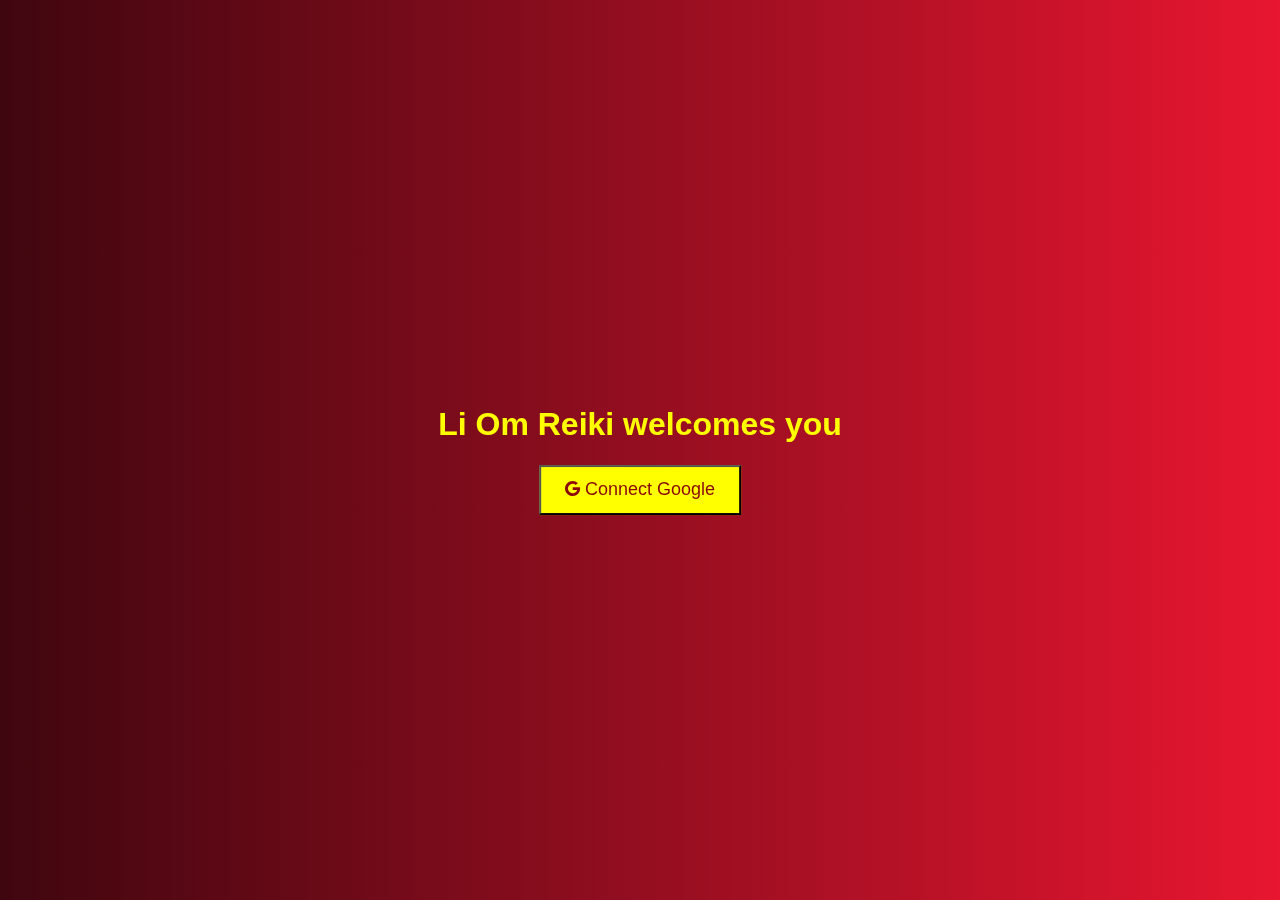
<file: index.html>
<!doctype html>
<html lang="en">
<head>
  <meta charset="utf-8">
  <title>High Beta Om Reiki</title>
  <base href="/">

  <meta name="viewport" content="width=device-width, initial-scale=1">
  <link rel="icon" type="image/x-icon" href="favicon.ico">
<link rel="stylesheet" href="styles.9d6acb5e0ba821aad122.css"></head>
<body>
  <app-root></app-root>
<script type="text/javascript" src="runtime.a66f828dca56eeb90e02.js"></script><script type="text/javascript" src="polyfills.d5a3d28f786bcb964b84.js"></script><script type="text/javascript" src="scripts.4e2fb7fd2e530b0c149c.js"></script><script type="text/javascript" src="main.36b0ceb641fa6e3d850c.js"></script></body>
</html>
</file>
<file: styles.9d6acb5e0ba821aad122.css>
body{background:red;font-family:'Helvetica Neue',Arial,sans-serif;background:linear-gradient(to right,#3f060f ,#e81630);margin:0;color:#f7d878}.hidden-element{display:none!important}.gu-mirror{position:fixed!important;color:red;margin:0!important;z-index:9999!important;opacity:.8;-ms-filter:"progid:DXImageTransform.Microsoft.Alpha(Opacity=80)";filter:alpha(opacity=80);pointer-events:none}.gu-hide{left:-9999px!important}.gu-unselectable{-webkit-user-select:none!important;-moz-user-select:none!important;-ms-user-select:none!important;user-select:none!important}.gu-transit{color:red;opacity:.2;-ms-filter:"progid:DXImageTransform.Microsoft.Alpha(Opacity=20)";filter:alpha(opacity=20)}/*!
 *  Font Awesome 4.7.0 by @davegandy - http://fontawesome.io - @fontawesome
 *  License - http://fontawesome.io/license (Font: SIL OFL 1.1, CSS: MIT License)
 */@font-face{font-family:FontAwesome;src:url(fontawesome-webfont.674f50d287a8c48dc19b.eot?v=4.7.0);src:url(fontawesome-webfont.674f50d287a8c48dc19b.eot?#iefix&v=4.7.0) format('embedded-opentype'),url(fontawesome-webfont.af7ae505a9eed503f8b8.woff2?v=4.7.0) format('woff2'),url(fontawesome-webfont.fee66e712a8a08eef580.woff?v=4.7.0) format('woff'),url(fontawesome-webfont.b06871f281fee6b241d6.ttf?v=4.7.0) format('truetype'),url(fontawesome-webfont.912ec66d7572ff821749.svg?v=4.7.0#fontawesomeregular) format('svg');font-weight:400;font-style:normal}.fa{display:inline-block;font:14px/1 FontAwesome;font-size:inherit;text-rendering:auto;-webkit-font-smoothing:antialiased;-moz-osx-font-smoothing:grayscale}.fa-lg{font-size:1.33333333em;line-height:.75em;vertical-align:-15%}.fa-2x{font-size:2em}.fa-3x{font-size:3em}.fa-4x{font-size:4em}.fa-5x{font-size:5em}.fa-fw{width:1.28571429em;text-align:center}.fa-ul{padding-left:0;margin-left:2.14285714em;list-style-type:none}.fa-ul>li{position:relative}.fa-li{position:absolute;left:-2.14285714em;width:2.14285714em;top:.14285714em;text-align:center}.fa-li.fa-lg{left:-1.85714286em}.fa-border{padding:.2em .25em .15em;border:.08em solid #eee;border-radius:.1em}.fa-pull-left{float:left}.fa-pull-right{float:right}.fa.fa-pull-left{margin-right:.3em}.fa.fa-pull-right{margin-left:.3em}.pull-right{float:right}.pull-left{float:left}.fa.pull-left{margin-right:.3em}.fa.pull-right{margin-left:.3em}.fa-spin{-webkit-animation:2s linear infinite fa-spin;animation:2s linear infinite fa-spin}.fa-pulse{-webkit-animation:1s steps(8) infinite fa-spin;animation:1s steps(8) infinite fa-spin}@-webkit-keyframes fa-spin{0%{-webkit-transform:rotate(0);transform:rotate(0)}100%{-webkit-transform:rotate(359deg);transform:rotate(359deg)}}@keyframes fa-spin{0%{-webkit-transform:rotate(0);transform:rotate(0)}100%{-webkit-transform:rotate(359deg);transform:rotate(359deg)}}.fa-rotate-90{-ms-filter:"progid:DXImageTransform.Microsoft.BasicImage(rotation=1)";-webkit-transform:rotate(90deg);transform:rotate(90deg)}.fa-rotate-180{-ms-filter:"progid:DXImageTransform.Microsoft.BasicImage(rotation=2)";-webkit-transform:rotate(180deg);transform:rotate(180deg)}.fa-rotate-270{-ms-filter:"progid:DXImageTransform.Microsoft.BasicImage(rotation=3)";-webkit-transform:rotate(270deg);transform:rotate(270deg)}.fa-flip-horizontal{-ms-filter:"progid:DXImageTransform.Microsoft.BasicImage(rotation=0, mirror=1)";-webkit-transform:scale(-1,1);transform:scale(-1,1)}.fa-flip-vertical{-ms-filter:"progid:DXImageTransform.Microsoft.BasicImage(rotation=2, mirror=1)";-webkit-transform:scale(1,-1);transform:scale(1,-1)}:root .fa-flip-horizontal,:root .fa-flip-vertical,:root .fa-rotate-180,:root .fa-rotate-270,:root .fa-rotate-90{-webkit-filter:none;filter:none}.fa-stack{position:relative;display:inline-block;width:2em;height:2em;line-height:2em;vertical-align:middle}.fa-stack-1x,.fa-stack-2x{position:absolute;left:0;width:100%;text-align:center}.fa-stack-1x{line-height:inherit}.fa-stack-2x{font-size:2em}.fa-inverse{color:#fff}.fa-glass:before{content:"\f000"}.fa-music:before{content:"\f001"}.fa-search:before{content:"\f002"}.fa-envelope-o:before{content:"\f003"}.fa-heart:before{content:"\f004"}.fa-star:before{content:"\f005"}.fa-star-o:before{content:"\f006"}.fa-user:before{content:"\f007"}.fa-film:before{content:"\f008"}.fa-th-large:before{content:"\f009"}.fa-th:before{content:"\f00a"}.fa-th-list:before{content:"\f00b"}.fa-check:before{content:"\f00c"}.fa-close:before,.fa-remove:before,.fa-times:before{content:"\f00d"}.fa-search-plus:before{content:"\f00e"}.fa-search-minus:before{content:"\f010"}.fa-power-off:before{content:"\f011"}.fa-signal:before{content:"\f012"}.fa-cog:before,.fa-gear:before{content:"\f013"}.fa-trash-o:before{content:"\f014"}.fa-home:before{content:"\f015"}.fa-file-o:before{content:"\f016"}.fa-clock-o:before{content:"\f017"}.fa-road:before{content:"\f018"}.fa-download:before{content:"\f019"}.fa-arrow-circle-o-down:before{content:"\f01a"}.fa-arrow-circle-o-up:before{content:"\f01b"}.fa-inbox:before{content:"\f01c"}.fa-play-circle-o:before{content:"\f01d"}.fa-repeat:before,.fa-rotate-right:before{content:"\f01e"}.fa-refresh:before{content:"\f021"}.fa-list-alt:before{content:"\f022"}.fa-lock:before{content:"\f023"}.fa-flag:before{content:"\f024"}.fa-headphones:before{content:"\f025"}.fa-volume-off:before{content:"\f026"}.fa-volume-down:before{content:"\f027"}.fa-volume-up:before{content:"\f028"}.fa-qrcode:before{content:"\f029"}.fa-barcode:before{content:"\f02a"}.fa-tag:before{content:"\f02b"}.fa-tags:before{content:"\f02c"}.fa-book:before{content:"\f02d"}.fa-bookmark:before{content:"\f02e"}.fa-print:before{content:"\f02f"}.fa-camera:before{content:"\f030"}.fa-font:before{content:"\f031"}.fa-bold:before{content:"\f032"}.fa-italic:before{content:"\f033"}.fa-text-height:before{content:"\f034"}.fa-text-width:before{content:"\f035"}.fa-align-left:before{content:"\f036"}.fa-align-center:before{content:"\f037"}.fa-align-right:before{content:"\f038"}.fa-align-justify:before{content:"\f039"}.fa-list:before{content:"\f03a"}.fa-dedent:before,.fa-outdent:before{content:"\f03b"}.fa-indent:before{content:"\f03c"}.fa-video-camera:before{content:"\f03d"}.fa-image:before,.fa-photo:before,.fa-picture-o:before{content:"\f03e"}.fa-pencil:before{content:"\f040"}.fa-map-marker:before{content:"\f041"}.fa-adjust:before{content:"\f042"}.fa-tint:before{content:"\f043"}.fa-edit:before,.fa-pencil-square-o:before{content:"\f044"}.fa-share-square-o:before{content:"\f045"}.fa-check-square-o:before{content:"\f046"}.fa-arrows:before{content:"\f047"}.fa-step-backward:before{content:"\f048"}.fa-fast-backward:before{content:"\f049"}.fa-backward:before{content:"\f04a"}.fa-play:before{content:"\f04b"}.fa-pause:before{content:"\f04c"}.fa-stop:before{content:"\f04d"}.fa-forward:before{content:"\f04e"}.fa-fast-forward:before{content:"\f050"}.fa-step-forward:before{content:"\f051"}.fa-eject:before{content:"\f052"}.fa-chevron-left:before{content:"\f053"}.fa-chevron-right:before{content:"\f054"}.fa-plus-circle:before{content:"\f055"}.fa-minus-circle:before{content:"\f056"}.fa-times-circle:before{content:"\f057"}.fa-check-circle:before{content:"\f058"}.fa-question-circle:before{content:"\f059"}.fa-info-circle:before{content:"\f05a"}.fa-crosshairs:before{content:"\f05b"}.fa-times-circle-o:before{content:"\f05c"}.fa-check-circle-o:before{content:"\f05d"}.fa-ban:before{content:"\f05e"}.fa-arrow-left:before{content:"\f060"}.fa-arrow-right:before{content:"\f061"}.fa-arrow-up:before{content:"\f062"}.fa-arrow-down:before{content:"\f063"}.fa-mail-forward:before,.fa-share:before{content:"\f064"}.fa-expand:before{content:"\f065"}.fa-compress:before{content:"\f066"}.fa-plus:before{content:"\f067"}.fa-minus:before{content:"\f068"}.fa-asterisk:before{content:"\f069"}.fa-exclamation-circle:before{content:"\f06a"}.fa-gift:before{content:"\f06b"}.fa-leaf:before{content:"\f06c"}.fa-fire:before{content:"\f06d"}.fa-eye:before{content:"\f06e"}.fa-eye-slash:before{content:"\f070"}.fa-exclamation-triangle:before,.fa-warning:before{content:"\f071"}.fa-plane:before{content:"\f072"}.fa-calendar:before{content:"\f073"}.fa-random:before{content:"\f074"}.fa-comment:before{content:"\f075"}.fa-magnet:before{content:"\f076"}.fa-chevron-up:before{content:"\f077"}.fa-chevron-down:before{content:"\f078"}.fa-retweet:before{content:"\f079"}.fa-shopping-cart:before{content:"\f07a"}.fa-folder:before{content:"\f07b"}.fa-folder-open:before{content:"\f07c"}.fa-arrows-v:before{content:"\f07d"}.fa-arrows-h:before{content:"\f07e"}.fa-bar-chart-o:before,.fa-bar-chart:before{content:"\f080"}.fa-twitter-square:before{content:"\f081"}.fa-facebook-square:before{content:"\f082"}.fa-camera-retro:before{content:"\f083"}.fa-key:before{content:"\f084"}.fa-cogs:before,.fa-gears:before{content:"\f085"}.fa-comments:before{content:"\f086"}.fa-thumbs-o-up:before{content:"\f087"}.fa-thumbs-o-down:before{content:"\f088"}.fa-star-half:before{content:"\f089"}.fa-heart-o:before{content:"\f08a"}.fa-sign-out:before{content:"\f08b"}.fa-linkedin-square:before{content:"\f08c"}.fa-thumb-tack:before{content:"\f08d"}.fa-external-link:before{content:"\f08e"}.fa-sign-in:before{content:"\f090"}.fa-trophy:before{content:"\f091"}.fa-github-square:before{content:"\f092"}.fa-upload:before{content:"\f093"}.fa-lemon-o:before{content:"\f094"}.fa-phone:before{content:"\f095"}.fa-square-o:before{content:"\f096"}.fa-bookmark-o:before{content:"\f097"}.fa-phone-square:before{content:"\f098"}.fa-twitter:before{content:"\f099"}.fa-facebook-f:before,.fa-facebook:before{content:"\f09a"}.fa-github:before{content:"\f09b"}.fa-unlock:before{content:"\f09c"}.fa-credit-card:before{content:"\f09d"}.fa-feed:before,.fa-rss:before{content:"\f09e"}.fa-hdd-o:before{content:"\f0a0"}.fa-bullhorn:before{content:"\f0a1"}.fa-bell:before{content:"\f0f3"}.fa-certificate:before{content:"\f0a3"}.fa-hand-o-right:before{content:"\f0a4"}.fa-hand-o-left:before{content:"\f0a5"}.fa-hand-o-up:before{content:"\f0a6"}.fa-hand-o-down:before{content:"\f0a7"}.fa-arrow-circle-left:before{content:"\f0a8"}.fa-arrow-circle-right:before{content:"\f0a9"}.fa-arrow-circle-up:before{content:"\f0aa"}.fa-arrow-circle-down:before{content:"\f0ab"}.fa-globe:before{content:"\f0ac"}.fa-wrench:before{content:"\f0ad"}.fa-tasks:before{content:"\f0ae"}.fa-filter:before{content:"\f0b0"}.fa-briefcase:before{content:"\f0b1"}.fa-arrows-alt:before{content:"\f0b2"}.fa-group:before,.fa-users:before{content:"\f0c0"}.fa-chain:before,.fa-link:before{content:"\f0c1"}.fa-cloud:before{content:"\f0c2"}.fa-flask:before{content:"\f0c3"}.fa-cut:before,.fa-scissors:before{content:"\f0c4"}.fa-copy:before,.fa-files-o:before{content:"\f0c5"}.fa-paperclip:before{content:"\f0c6"}.fa-floppy-o:before,.fa-save:before{content:"\f0c7"}.fa-square:before{content:"\f0c8"}.fa-bars:before,.fa-navicon:before,.fa-reorder:before{content:"\f0c9"}.fa-list-ul:before{content:"\f0ca"}.fa-list-ol:before{content:"\f0cb"}.fa-strikethrough:before{content:"\f0cc"}.fa-underline:before{content:"\f0cd"}.fa-table:before{content:"\f0ce"}.fa-magic:before{content:"\f0d0"}.fa-truck:before{content:"\f0d1"}.fa-pinterest:before{content:"\f0d2"}.fa-pinterest-square:before{content:"\f0d3"}.fa-google-plus-square:before{content:"\f0d4"}.fa-google-plus:before{content:"\f0d5"}.fa-money:before{content:"\f0d6"}.fa-caret-down:before{content:"\f0d7"}.fa-caret-up:before{content:"\f0d8"}.fa-caret-left:before{content:"\f0d9"}.fa-caret-right:before{content:"\f0da"}.fa-columns:before{content:"\f0db"}.fa-sort:before,.fa-unsorted:before{content:"\f0dc"}.fa-sort-desc:before,.fa-sort-down:before{content:"\f0dd"}.fa-sort-asc:before,.fa-sort-up:before{content:"\f0de"}.fa-envelope:before{content:"\f0e0"}.fa-linkedin:before{content:"\f0e1"}.fa-rotate-left:before,.fa-undo:before{content:"\f0e2"}.fa-gavel:before,.fa-legal:before{content:"\f0e3"}.fa-dashboard:before,.fa-tachometer:before{content:"\f0e4"}.fa-comment-o:before{content:"\f0e5"}.fa-comments-o:before{content:"\f0e6"}.fa-bolt:before,.fa-flash:before{content:"\f0e7"}.fa-sitemap:before{content:"\f0e8"}.fa-umbrella:before{content:"\f0e9"}.fa-clipboard:before,.fa-paste:before{content:"\f0ea"}.fa-lightbulb-o:before{content:"\f0eb"}.fa-exchange:before{content:"\f0ec"}.fa-cloud-download:before{content:"\f0ed"}.fa-cloud-upload:before{content:"\f0ee"}.fa-user-md:before{content:"\f0f0"}.fa-stethoscope:before{content:"\f0f1"}.fa-suitcase:before{content:"\f0f2"}.fa-bell-o:before{content:"\f0a2"}.fa-coffee:before{content:"\f0f4"}.fa-cutlery:before{content:"\f0f5"}.fa-file-text-o:before{content:"\f0f6"}.fa-building-o:before{content:"\f0f7"}.fa-hospital-o:before{content:"\f0f8"}.fa-ambulance:before{content:"\f0f9"}.fa-medkit:before{content:"\f0fa"}.fa-fighter-jet:before{content:"\f0fb"}.fa-beer:before{content:"\f0fc"}.fa-h-square:before{content:"\f0fd"}.fa-plus-square:before{content:"\f0fe"}.fa-angle-double-left:before{content:"\f100"}.fa-angle-double-right:before{content:"\f101"}.fa-angle-double-up:before{content:"\f102"}.fa-angle-double-down:before{content:"\f103"}.fa-angle-left:before{content:"\f104"}.fa-angle-right:before{content:"\f105"}.fa-angle-up:before{content:"\f106"}.fa-angle-down:before{content:"\f107"}.fa-desktop:before{content:"\f108"}.fa-laptop:before{content:"\f109"}.fa-tablet:before{content:"\f10a"}.fa-mobile-phone:before,.fa-mobile:before{content:"\f10b"}.fa-circle-o:before{content:"\f10c"}.fa-quote-left:before{content:"\f10d"}.fa-quote-right:before{content:"\f10e"}.fa-spinner:before{content:"\f110"}.fa-circle:before{content:"\f111"}.fa-mail-reply:before,.fa-reply:before{content:"\f112"}.fa-github-alt:before{content:"\f113"}.fa-folder-o:before{content:"\f114"}.fa-folder-open-o:before{content:"\f115"}.fa-smile-o:before{content:"\f118"}.fa-frown-o:before{content:"\f119"}.fa-meh-o:before{content:"\f11a"}.fa-gamepad:before{content:"\f11b"}.fa-keyboard-o:before{content:"\f11c"}.fa-flag-o:before{content:"\f11d"}.fa-flag-checkered:before{content:"\f11e"}.fa-terminal:before{content:"\f120"}.fa-code:before{content:"\f121"}.fa-mail-reply-all:before,.fa-reply-all:before{content:"\f122"}.fa-star-half-empty:before,.fa-star-half-full:before,.fa-star-half-o:before{content:"\f123"}.fa-location-arrow:before{content:"\f124"}.fa-crop:before{content:"\f125"}.fa-code-fork:before{content:"\f126"}.fa-chain-broken:before,.fa-unlink:before{content:"\f127"}.fa-question:before{content:"\f128"}.fa-info:before{content:"\f129"}.fa-exclamation:before{content:"\f12a"}.fa-superscript:before{content:"\f12b"}.fa-subscript:before{content:"\f12c"}.fa-eraser:before{content:"\f12d"}.fa-puzzle-piece:before{content:"\f12e"}.fa-microphone:before{content:"\f130"}.fa-microphone-slash:before{content:"\f131"}.fa-shield:before{content:"\f132"}.fa-calendar-o:before{content:"\f133"}.fa-fire-extinguisher:before{content:"\f134"}.fa-rocket:before{content:"\f135"}.fa-maxcdn:before{content:"\f136"}.fa-chevron-circle-left:before{content:"\f137"}.fa-chevron-circle-right:before{content:"\f138"}.fa-chevron-circle-up:before{content:"\f139"}.fa-chevron-circle-down:before{content:"\f13a"}.fa-html5:before{content:"\f13b"}.fa-css3:before{content:"\f13c"}.fa-anchor:before{content:"\f13d"}.fa-unlock-alt:before{content:"\f13e"}.fa-bullseye:before{content:"\f140"}.fa-ellipsis-h:before{content:"\f141"}.fa-ellipsis-v:before{content:"\f142"}.fa-rss-square:before{content:"\f143"}.fa-play-circle:before{content:"\f144"}.fa-ticket:before{content:"\f145"}.fa-minus-square:before{content:"\f146"}.fa-minus-square-o:before{content:"\f147"}.fa-level-up:before{content:"\f148"}.fa-level-down:before{content:"\f149"}.fa-check-square:before{content:"\f14a"}.fa-pencil-square:before{content:"\f14b"}.fa-external-link-square:before{content:"\f14c"}.fa-share-square:before{content:"\f14d"}.fa-compass:before{content:"\f14e"}.fa-caret-square-o-down:before,.fa-toggle-down:before{content:"\f150"}.fa-caret-square-o-up:before,.fa-toggle-up:before{content:"\f151"}.fa-caret-square-o-right:before,.fa-toggle-right:before{content:"\f152"}.fa-eur:before,.fa-euro:before{content:"\f153"}.fa-gbp:before{content:"\f154"}.fa-dollar:before,.fa-usd:before{content:"\f155"}.fa-inr:before,.fa-rupee:before{content:"\f156"}.fa-cny:before,.fa-jpy:before,.fa-rmb:before,.fa-yen:before{content:"\f157"}.fa-rouble:before,.fa-rub:before,.fa-ruble:before{content:"\f158"}.fa-krw:before,.fa-won:before{content:"\f159"}.fa-bitcoin:before,.fa-btc:before{content:"\f15a"}.fa-file:before{content:"\f15b"}.fa-file-text:before{content:"\f15c"}.fa-sort-alpha-asc:before{content:"\f15d"}.fa-sort-alpha-desc:before{content:"\f15e"}.fa-sort-amount-asc:before{content:"\f160"}.fa-sort-amount-desc:before{content:"\f161"}.fa-sort-numeric-asc:before{content:"\f162"}.fa-sort-numeric-desc:before{content:"\f163"}.fa-thumbs-up:before{content:"\f164"}.fa-thumbs-down:before{content:"\f165"}.fa-youtube-square:before{content:"\f166"}.fa-youtube:before{content:"\f167"}.fa-xing:before{content:"\f168"}.fa-xing-square:before{content:"\f169"}.fa-youtube-play:before{content:"\f16a"}.fa-dropbox:before{content:"\f16b"}.fa-stack-overflow:before{content:"\f16c"}.fa-instagram:before{content:"\f16d"}.fa-flickr:before{content:"\f16e"}.fa-adn:before{content:"\f170"}.fa-bitbucket:before{content:"\f171"}.fa-bitbucket-square:before{content:"\f172"}.fa-tumblr:before{content:"\f173"}.fa-tumblr-square:before{content:"\f174"}.fa-long-arrow-down:before{content:"\f175"}.fa-long-arrow-up:before{content:"\f176"}.fa-long-arrow-left:before{content:"\f177"}.fa-long-arrow-right:before{content:"\f178"}.fa-apple:before{content:"\f179"}.fa-windows:before{content:"\f17a"}.fa-android:before{content:"\f17b"}.fa-linux:before{content:"\f17c"}.fa-dribbble:before{content:"\f17d"}.fa-skype:before{content:"\f17e"}.fa-foursquare:before{content:"\f180"}.fa-trello:before{content:"\f181"}.fa-female:before{content:"\f182"}.fa-male:before{content:"\f183"}.fa-gittip:before,.fa-gratipay:before{content:"\f184"}.fa-sun-o:before{content:"\f185"}.fa-moon-o:before{content:"\f186"}.fa-archive:before{content:"\f187"}.fa-bug:before{content:"\f188"}.fa-vk:before{content:"\f189"}.fa-weibo:before{content:"\f18a"}.fa-renren:before{content:"\f18b"}.fa-pagelines:before{content:"\f18c"}.fa-stack-exchange:before{content:"\f18d"}.fa-arrow-circle-o-right:before{content:"\f18e"}.fa-arrow-circle-o-left:before{content:"\f190"}.fa-caret-square-o-left:before,.fa-toggle-left:before{content:"\f191"}.fa-dot-circle-o:before{content:"\f192"}.fa-wheelchair:before{content:"\f193"}.fa-vimeo-square:before{content:"\f194"}.fa-try:before,.fa-turkish-lira:before{content:"\f195"}.fa-plus-square-o:before{content:"\f196"}.fa-space-shuttle:before{content:"\f197"}.fa-slack:before{content:"\f198"}.fa-envelope-square:before{content:"\f199"}.fa-wordpress:before{content:"\f19a"}.fa-openid:before{content:"\f19b"}.fa-bank:before,.fa-institution:before,.fa-university:before{content:"\f19c"}.fa-graduation-cap:before,.fa-mortar-board:before{content:"\f19d"}.fa-yahoo:before{content:"\f19e"}.fa-google:before{content:"\f1a0"}.fa-reddit:before{content:"\f1a1"}.fa-reddit-square:before{content:"\f1a2"}.fa-stumbleupon-circle:before{content:"\f1a3"}.fa-stumbleupon:before{content:"\f1a4"}.fa-delicious:before{content:"\f1a5"}.fa-digg:before{content:"\f1a6"}.fa-pied-piper-pp:before{content:"\f1a7"}.fa-pied-piper-alt:before{content:"\f1a8"}.fa-drupal:before{content:"\f1a9"}.fa-joomla:before{content:"\f1aa"}.fa-language:before{content:"\f1ab"}.fa-fax:before{content:"\f1ac"}.fa-building:before{content:"\f1ad"}.fa-child:before{content:"\f1ae"}.fa-paw:before{content:"\f1b0"}.fa-spoon:before{content:"\f1b1"}.fa-cube:before{content:"\f1b2"}.fa-cubes:before{content:"\f1b3"}.fa-behance:before{content:"\f1b4"}.fa-behance-square:before{content:"\f1b5"}.fa-steam:before{content:"\f1b6"}.fa-steam-square:before{content:"\f1b7"}.fa-recycle:before{content:"\f1b8"}.fa-automobile:before,.fa-car:before{content:"\f1b9"}.fa-cab:before,.fa-taxi:before{content:"\f1ba"}.fa-tree:before{content:"\f1bb"}.fa-spotify:before{content:"\f1bc"}.fa-deviantart:before{content:"\f1bd"}.fa-soundcloud:before{content:"\f1be"}.fa-database:before{content:"\f1c0"}.fa-file-pdf-o:before{content:"\f1c1"}.fa-file-word-o:before{content:"\f1c2"}.fa-file-excel-o:before{content:"\f1c3"}.fa-file-powerpoint-o:before{content:"\f1c4"}.fa-file-image-o:before,.fa-file-photo-o:before,.fa-file-picture-o:before{content:"\f1c5"}.fa-file-archive-o:before,.fa-file-zip-o:before{content:"\f1c6"}.fa-file-audio-o:before,.fa-file-sound-o:before{content:"\f1c7"}.fa-file-movie-o:before,.fa-file-video-o:before{content:"\f1c8"}.fa-file-code-o:before{content:"\f1c9"}.fa-vine:before{content:"\f1ca"}.fa-codepen:before{content:"\f1cb"}.fa-jsfiddle:before{content:"\f1cc"}.fa-life-bouy:before,.fa-life-buoy:before,.fa-life-ring:before,.fa-life-saver:before,.fa-support:before{content:"\f1cd"}.fa-circle-o-notch:before{content:"\f1ce"}.fa-ra:before,.fa-rebel:before,.fa-resistance:before{content:"\f1d0"}.fa-empire:before,.fa-ge:before{content:"\f1d1"}.fa-git-square:before{content:"\f1d2"}.fa-git:before{content:"\f1d3"}.fa-hacker-news:before,.fa-y-combinator-square:before,.fa-yc-square:before{content:"\f1d4"}.fa-tencent-weibo:before{content:"\f1d5"}.fa-qq:before{content:"\f1d6"}.fa-wechat:before,.fa-weixin:before{content:"\f1d7"}.fa-paper-plane:before,.fa-send:before{content:"\f1d8"}.fa-paper-plane-o:before,.fa-send-o:before{content:"\f1d9"}.fa-history:before{content:"\f1da"}.fa-circle-thin:before{content:"\f1db"}.fa-header:before{content:"\f1dc"}.fa-paragraph:before{content:"\f1dd"}.fa-sliders:before{content:"\f1de"}.fa-share-alt:before{content:"\f1e0"}.fa-share-alt-square:before{content:"\f1e1"}.fa-bomb:before{content:"\f1e2"}.fa-futbol-o:before,.fa-soccer-ball-o:before{content:"\f1e3"}.fa-tty:before{content:"\f1e4"}.fa-binoculars:before{content:"\f1e5"}.fa-plug:before{content:"\f1e6"}.fa-slideshare:before{content:"\f1e7"}.fa-twitch:before{content:"\f1e8"}.fa-yelp:before{content:"\f1e9"}.fa-newspaper-o:before{content:"\f1ea"}.fa-wifi:before{content:"\f1eb"}.fa-calculator:before{content:"\f1ec"}.fa-paypal:before{content:"\f1ed"}.fa-google-wallet:before{content:"\f1ee"}.fa-cc-visa:before{content:"\f1f0"}.fa-cc-mastercard:before{content:"\f1f1"}.fa-cc-discover:before{content:"\f1f2"}.fa-cc-amex:before{content:"\f1f3"}.fa-cc-paypal:before{content:"\f1f4"}.fa-cc-stripe:before{content:"\f1f5"}.fa-bell-slash:before{content:"\f1f6"}.fa-bell-slash-o:before{content:"\f1f7"}.fa-trash:before{content:"\f1f8"}.fa-copyright:before{content:"\f1f9"}.fa-at:before{content:"\f1fa"}.fa-eyedropper:before{content:"\f1fb"}.fa-paint-brush:before{content:"\f1fc"}.fa-birthday-cake:before{content:"\f1fd"}.fa-area-chart:before{content:"\f1fe"}.fa-pie-chart:before{content:"\f200"}.fa-line-chart:before{content:"\f201"}.fa-lastfm:before{content:"\f202"}.fa-lastfm-square:before{content:"\f203"}.fa-toggle-off:before{content:"\f204"}.fa-toggle-on:before{content:"\f205"}.fa-bicycle:before{content:"\f206"}.fa-bus:before{content:"\f207"}.fa-ioxhost:before{content:"\f208"}.fa-angellist:before{content:"\f209"}.fa-cc:before{content:"\f20a"}.fa-ils:before,.fa-shekel:before,.fa-sheqel:before{content:"\f20b"}.fa-meanpath:before{content:"\f20c"}.fa-buysellads:before{content:"\f20d"}.fa-connectdevelop:before{content:"\f20e"}.fa-dashcube:before{content:"\f210"}.fa-forumbee:before{content:"\f211"}.fa-leanpub:before{content:"\f212"}.fa-sellsy:before{content:"\f213"}.fa-shirtsinbulk:before{content:"\f214"}.fa-simplybuilt:before{content:"\f215"}.fa-skyatlas:before{content:"\f216"}.fa-cart-plus:before{content:"\f217"}.fa-cart-arrow-down:before{content:"\f218"}.fa-diamond:before{content:"\f219"}.fa-ship:before{content:"\f21a"}.fa-user-secret:before{content:"\f21b"}.fa-motorcycle:before{content:"\f21c"}.fa-street-view:before{content:"\f21d"}.fa-heartbeat:before{content:"\f21e"}.fa-venus:before{content:"\f221"}.fa-mars:before{content:"\f222"}.fa-mercury:before{content:"\f223"}.fa-intersex:before,.fa-transgender:before{content:"\f224"}.fa-transgender-alt:before{content:"\f225"}.fa-venus-double:before{content:"\f226"}.fa-mars-double:before{content:"\f227"}.fa-venus-mars:before{content:"\f228"}.fa-mars-stroke:before{content:"\f229"}.fa-mars-stroke-v:before{content:"\f22a"}.fa-mars-stroke-h:before{content:"\f22b"}.fa-neuter:before{content:"\f22c"}.fa-genderless:before{content:"\f22d"}.fa-facebook-official:before{content:"\f230"}.fa-pinterest-p:before{content:"\f231"}.fa-whatsapp:before{content:"\f232"}.fa-server:before{content:"\f233"}.fa-user-plus:before{content:"\f234"}.fa-user-times:before{content:"\f235"}.fa-bed:before,.fa-hotel:before{content:"\f236"}.fa-viacoin:before{content:"\f237"}.fa-train:before{content:"\f238"}.fa-subway:before{content:"\f239"}.fa-medium:before{content:"\f23a"}.fa-y-combinator:before,.fa-yc:before{content:"\f23b"}.fa-optin-monster:before{content:"\f23c"}.fa-opencart:before{content:"\f23d"}.fa-expeditedssl:before{content:"\f23e"}.fa-battery-4:before,.fa-battery-full:before,.fa-battery:before{content:"\f240"}.fa-battery-3:before,.fa-battery-three-quarters:before{content:"\f241"}.fa-battery-2:before,.fa-battery-half:before{content:"\f242"}.fa-battery-1:before,.fa-battery-quarter:before{content:"\f243"}.fa-battery-0:before,.fa-battery-empty:before{content:"\f244"}.fa-mouse-pointer:before{content:"\f245"}.fa-i-cursor:before{content:"\f246"}.fa-object-group:before{content:"\f247"}.fa-object-ungroup:before{content:"\f248"}.fa-sticky-note:before{content:"\f249"}.fa-sticky-note-o:before{content:"\f24a"}.fa-cc-jcb:before{content:"\f24b"}.fa-cc-diners-club:before{content:"\f24c"}.fa-clone:before{content:"\f24d"}.fa-balance-scale:before{content:"\f24e"}.fa-hourglass-o:before{content:"\f250"}.fa-hourglass-1:before,.fa-hourglass-start:before{content:"\f251"}.fa-hourglass-2:before,.fa-hourglass-half:before{content:"\f252"}.fa-hourglass-3:before,.fa-hourglass-end:before{content:"\f253"}.fa-hourglass:before{content:"\f254"}.fa-hand-grab-o:before,.fa-hand-rock-o:before{content:"\f255"}.fa-hand-paper-o:before,.fa-hand-stop-o:before{content:"\f256"}.fa-hand-scissors-o:before{content:"\f257"}.fa-hand-lizard-o:before{content:"\f258"}.fa-hand-spock-o:before{content:"\f259"}.fa-hand-pointer-o:before{content:"\f25a"}.fa-hand-peace-o:before{content:"\f25b"}.fa-trademark:before{content:"\f25c"}.fa-registered:before{content:"\f25d"}.fa-creative-commons:before{content:"\f25e"}.fa-gg:before{content:"\f260"}.fa-gg-circle:before{content:"\f261"}.fa-tripadvisor:before{content:"\f262"}.fa-odnoklassniki:before{content:"\f263"}.fa-odnoklassniki-square:before{content:"\f264"}.fa-get-pocket:before{content:"\f265"}.fa-wikipedia-w:before{content:"\f266"}.fa-safari:before{content:"\f267"}.fa-chrome:before{content:"\f268"}.fa-firefox:before{content:"\f269"}.fa-opera:before{content:"\f26a"}.fa-internet-explorer:before{content:"\f26b"}.fa-television:before,.fa-tv:before{content:"\f26c"}.fa-contao:before{content:"\f26d"}.fa-500px:before{content:"\f26e"}.fa-amazon:before{content:"\f270"}.fa-calendar-plus-o:before{content:"\f271"}.fa-calendar-minus-o:before{content:"\f272"}.fa-calendar-times-o:before{content:"\f273"}.fa-calendar-check-o:before{content:"\f274"}.fa-industry:before{content:"\f275"}.fa-map-pin:before{content:"\f276"}.fa-map-signs:before{content:"\f277"}.fa-map-o:before{content:"\f278"}.fa-map:before{content:"\f279"}.fa-commenting:before{content:"\f27a"}.fa-commenting-o:before{content:"\f27b"}.fa-houzz:before{content:"\f27c"}.fa-vimeo:before{content:"\f27d"}.fa-black-tie:before{content:"\f27e"}.fa-fonticons:before{content:"\f280"}.fa-reddit-alien:before{content:"\f281"}.fa-edge:before{content:"\f282"}.fa-credit-card-alt:before{content:"\f283"}.fa-codiepie:before{content:"\f284"}.fa-modx:before{content:"\f285"}.fa-fort-awesome:before{content:"\f286"}.fa-usb:before{content:"\f287"}.fa-product-hunt:before{content:"\f288"}.fa-mixcloud:before{content:"\f289"}.fa-scribd:before{content:"\f28a"}.fa-pause-circle:before{content:"\f28b"}.fa-pause-circle-o:before{content:"\f28c"}.fa-stop-circle:before{content:"\f28d"}.fa-stop-circle-o:before{content:"\f28e"}.fa-shopping-bag:before{content:"\f290"}.fa-shopping-basket:before{content:"\f291"}.fa-hashtag:before{content:"\f292"}.fa-bluetooth:before{content:"\f293"}.fa-bluetooth-b:before{content:"\f294"}.fa-percent:before{content:"\f295"}.fa-gitlab:before{content:"\f296"}.fa-wpbeginner:before{content:"\f297"}.fa-wpforms:before{content:"\f298"}.fa-envira:before{content:"\f299"}.fa-universal-access:before{content:"\f29a"}.fa-wheelchair-alt:before{content:"\f29b"}.fa-question-circle-o:before{content:"\f29c"}.fa-blind:before{content:"\f29d"}.fa-audio-description:before{content:"\f29e"}.fa-volume-control-phone:before{content:"\f2a0"}.fa-braille:before{content:"\f2a1"}.fa-assistive-listening-systems:before{content:"\f2a2"}.fa-american-sign-language-interpreting:before,.fa-asl-interpreting:before{content:"\f2a3"}.fa-deaf:before,.fa-deafness:before,.fa-hard-of-hearing:before{content:"\f2a4"}.fa-glide:before{content:"\f2a5"}.fa-glide-g:before{content:"\f2a6"}.fa-sign-language:before,.fa-signing:before{content:"\f2a7"}.fa-low-vision:before{content:"\f2a8"}.fa-viadeo:before{content:"\f2a9"}.fa-viadeo-square:before{content:"\f2aa"}.fa-snapchat:before{content:"\f2ab"}.fa-snapchat-ghost:before{content:"\f2ac"}.fa-snapchat-square:before{content:"\f2ad"}.fa-pied-piper:before{content:"\f2ae"}.fa-first-order:before{content:"\f2b0"}.fa-yoast:before{content:"\f2b1"}.fa-themeisle:before{content:"\f2b2"}.fa-google-plus-circle:before,.fa-google-plus-official:before{content:"\f2b3"}.fa-fa:before,.fa-font-awesome:before{content:"\f2b4"}.fa-handshake-o:before{content:"\f2b5"}.fa-envelope-open:before{content:"\f2b6"}.fa-envelope-open-o:before{content:"\f2b7"}.fa-linode:before{content:"\f2b8"}.fa-address-book:before{content:"\f2b9"}.fa-address-book-o:before{content:"\f2ba"}.fa-address-card:before,.fa-vcard:before{content:"\f2bb"}.fa-address-card-o:before,.fa-vcard-o:before{content:"\f2bc"}.fa-user-circle:before{content:"\f2bd"}.fa-user-circle-o:before{content:"\f2be"}.fa-user-o:before{content:"\f2c0"}.fa-id-badge:before{content:"\f2c1"}.fa-drivers-license:before,.fa-id-card:before{content:"\f2c2"}.fa-drivers-license-o:before,.fa-id-card-o:before{content:"\f2c3"}.fa-quora:before{content:"\f2c4"}.fa-free-code-camp:before{content:"\f2c5"}.fa-telegram:before{content:"\f2c6"}.fa-thermometer-4:before,.fa-thermometer-full:before,.fa-thermometer:before{content:"\f2c7"}.fa-thermometer-3:before,.fa-thermometer-three-quarters:before{content:"\f2c8"}.fa-thermometer-2:before,.fa-thermometer-half:before{content:"\f2c9"}.fa-thermometer-1:before,.fa-thermometer-quarter:before{content:"\f2ca"}.fa-thermometer-0:before,.fa-thermometer-empty:before{content:"\f2cb"}.fa-shower:before{content:"\f2cc"}.fa-bath:before,.fa-bathtub:before,.fa-s15:before{content:"\f2cd"}.fa-podcast:before{content:"\f2ce"}.fa-window-maximize:before{content:"\f2d0"}.fa-window-minimize:before{content:"\f2d1"}.fa-window-restore:before{content:"\f2d2"}.fa-times-rectangle:before,.fa-window-close:before{content:"\f2d3"}.fa-times-rectangle-o:before,.fa-window-close-o:before{content:"\f2d4"}.fa-bandcamp:before{content:"\f2d5"}.fa-grav:before{content:"\f2d6"}.fa-etsy:before{content:"\f2d7"}.fa-imdb:before{content:"\f2d8"}.fa-ravelry:before{content:"\f2d9"}.fa-eercast:before{content:"\f2da"}.fa-microchip:before{content:"\f2db"}.fa-snowflake-o:before{content:"\f2dc"}.fa-superpowers:before{content:"\f2dd"}.fa-wpexplorer:before{content:"\f2de"}.fa-meetup:before{content:"\f2e0"}.sr-only{position:absolute;width:1px;height:1px;padding:0;margin:-1px;overflow:hidden;clip:rect(0,0,0,0);border:0}.sr-only-focusable:active,.sr-only-focusable:focus{position:static;width:auto;height:auto;margin:0;overflow:visible;clip:auto}footer,nav,section{display:block}body:before{top:0}body:after{bottom:0}canvas{position:absolute;background:red}.page{-webkit-text-size-adjust:none;margin:0 auto;padding:10px;height:100vh;-webkit-perspective:270px;perspective:270px}.leftSide{float:left;width:50%;-webkit-transform:rotateY(12deg);transform:rotateY(12deg)}.rightSide{float:right;width:50%;-webkit-transform:rotateY(-12deg);transform:rotateY(-12deg)}.siteTitle{text-shadow:3px 3px 4px #5a4504}.helper{display:inline-block;height:100%;vertical-align:middle}.hexPortal img{width:100%}section.container{width:210px;height:160px;margin:auto;position:relative;-webkit-perspective:16000px;perspective:16000px}#carousel{width:100%;height:100%;position:absolute;-webkit-transform-style:preserve-3d;transform-style:preserve-3d}.ready #carousel{transition:-webkit-transform 1s;transition:transform 1s;transition:transform 1s,-webkit-transform 1s}#carousel.panels-backface-invisible figure{-webkit-backface-visibility:hidden;backface-visibility:hidden}#mainPortal{width:412px;height:246px}#carousel figure{display:block;position:absolute;width:212px;height:246px;left:10px;top:600px;font-size:24px;font-weight:700;color:#fff;text-align:center;background-size:100%;background-repeat:no-repeat}#carousel figure .hexdiv{position:relative}#carousel figure .hexdiv img{width:206%}#carousel figure .subdiv{color:#ffbb29}.ready #carousel figure{transition:opacity 1s,-webkit-transform 1s;transition:opacity 1s,transform 1s;transition:opacity 1s,transform 1s,-webkit-transform 1s}#carousel-outer{-webkit-transform-style:preserve-3d;transform-style:preserve-3d;-webkit-animation:8s linear infinite paused rotating;animation:8s linear infinite paused rotating}#carousel-outerer{-webkit-transform-style:preserve-3d;transform-style:preserve-3d;animation:4s linear infinite reverse paused rotating;-webkit-animation-play-state:paused}#carousel{-webkit-animation:16s linear infinite rotating;animation:16s linear infinite rotating}.affirmationWrapper{animation:16s linear infinite reverse rotating;opacity:1!important}.carousel-wrapper{position:relative;zoom:.8;margin-top:30px}.carousel-button{position:absolute;z-index:10;width:30%}.carousel-button.left-button{left:0}.carousel-button.right-button{right:0}@-webkit-keyframes rotating{from{-webkit-transform:rotateY(0);transform:rotateY(0)}to{-webkit-transform:rotateY(360deg);transform:rotateY(360deg)}}@keyframes rotating{from{-webkit-transform:rotateY(0);transform:rotateY(0)}to{-webkit-transform:rotateY(360deg);transform:rotateY(360deg)}}.hexPortal{margin:auto;width:26vh;height:42vh;padding:4.5vh 3.9vh}.leftWing,.rightWing{width:24%;float:left}.leftWing{margin-left:30px}.centerWing{width:44%;float:left}.portal{padding:50px;height:36vh;margin:20px}.logo{width:30px;float:left;padding:6px 10px}.satelitePortal{width:9vh;height:11vh;padding:1.5vh 1.3vh}.leftWing .satelitePortal{float:right}.rightWing .satelitePortal{float:left}.websitePresentation{margin:100px auto 0;width:60%}.rotated{-webkit-transform:rotateY(-14deg);transform:rotateY(-14deg);transition-duration:.6s}.screenshot{box-shadow:8px 10px 20px #000;border:8px solid #900000;min-height:200px}.website_description{width:80%;padding:20px 30px;background-color:#f8e5b4;color:#900000;box-shadow:8px 20px 40px #000;margin:-48px auto 0 -24px;text-align:justify;border:6px solid #900000;font-size:2vh}.reightSideRedirectLink{font-size:0}.screenshot img{width:100%}.hexFrame{background-size:100%;background-repeat:no-repeat;text-align:center}.hexFrame img{width:100%}.hexPortal img{margin-bottom:40px}a{color:#fdc30d;text-decoration:none}a:hover{background-color:transparent;color:#fce59a}#options{position:relative;z-index:100;margin-bottom:40px}footer{border-top:1px solid #ccc;font-size:.8em;position:relative;z-index:100}#disclaimer{color:red;font-weight:700;display:none}.no-csstransforms3d #disclaimer{display:block}hr{border:none;border-top:1px solid #ccc}figure{margin:0}code{font-family:Monaco,Menlo,monospace}.index nav ul{list-style:none;margin:0 0 3em;padding:0}.index nav ul a{display:block;font-size:18px;font-weight:700;line-height:24px;padding:10px;border:1px solid #ccc;border-bottom:none}.index nav ul li:first-child a{border-radius:10px 10px 0 0}.index nav ul li:last-child a{border-radius:0 0 10px 10px;border-bottom:1px solid #ccc}body.doc{max-width:900px}.doc #content{font-size:14px;line-height:1.5em}.doc #content blockquote{margin-left:0;padding:.8em;background:hsla(0,0%,0%,.04)}.doc #content img{border:1px solid #ccc;display:inline-block}.doc #content pre{font-size:12px;line-height:1.5em}.doc nav h1{font-size:20px}.doc nav ul{margin:0;padding:0;list-style:none}.doc nav li a{display:block;padding:.3em 0}.doc nav li.current a{font-weight:700;color:#333}.doc nav li.current a:hover{color:#fff}@media screen and (min-width:768px){body.doc #content{padding-left:220px}.doc #doc-nav-wrapper{position:fixed;left:0;top:0;width:100%}.doc .doc-nav-positioner{max-width:900px;margin:0 auto;position:relative}.doc nav{width:200px;font-size:14px;position:absolute;top:10px;left:10px}.doc nav h1{margin-top:0}}.proxy-range{display:inline-block;position:relative;height:30px;width:200px;border:1px solid hsla(0,0%,0%,.15);background-color:hsla(0,0%,0%,.02);border-radius:15px;box-shadow:inset 0 1px 7px hsla(0,0%,0%,.3)}.proxy-range.highlighted{background-color:hsla(220,90%,50%,.15)}.proxy-range .handle{width:38px;height:38px;border-radius:20px;border:1px solid hsla(0,0%,0%,.3);position:absolute;top:-5px;left:-20px;background-color:hsla(220,70%,60%,1);background-image:-moz-radial-gradient(center 30%,cover,hsla(0,0%,100%,.5),hsla(0,0%,100%,0) 50%,hsla(0,0%,0%,0) 50%,hsla(0,0%,0%,.5));box-shadow:0 2px 0 -1px hsla(0,0%,100%,.7) inset,0 -4px 2px -1px hsla(0,0%,0%,.1) inset,0 1px 2px 0 hsla(0,0%,0%,.3);-webkit-transition-property:width,height,top,left,-webkit-border-radius;-moz-transition-property:width,height,top,left,-moz-border-radius;-webkit-transition-duration:.1s;-moz-transition-duration:.1s}.proxy-range.highlighted .handle{height:98px;top:-35px;width:4px;left:-3px;background-image:-webkit-gradient(linear,0 top,0 bottom,from(hsla(0,0%,100%,.6)),color-stop(50%,hsla(0,0%,100%,0)),color-stop(50%,hsla(0,0%,0%,0)),to(hsla(0,0%,0%,.5)));border-radius:3px}pre{background:#111;color:#fff;padding:.8em;white-space:pre-wrap}code .s,code .s1{color:#78bd55}code .cp,code .mi{color:#5298d4}code .k{color:#e39b79}code .kd,code .na{color:#a9d866}code .p{color:#edb}code .o{color:#f63}code .nb{color:#aa97ac}code .c,code .c1{color:#666;font-style:italic}code .nt{color:#a0c8fc}code .nf{color:#9ea8b8}code .nc{color:#a78352}code .m{color:#de8e50}code .nd{color:#9fad7e}
</file>
